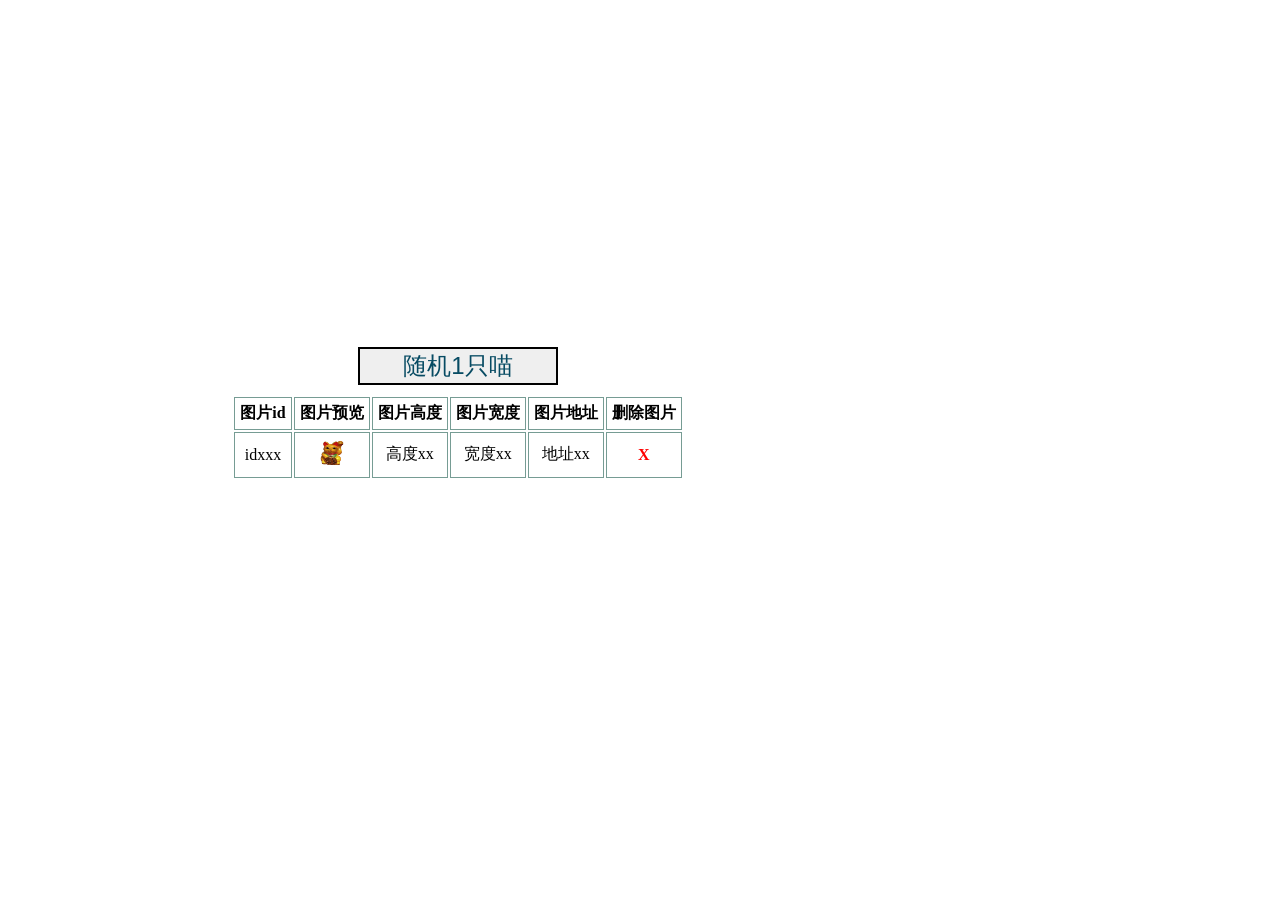
<file: index.html>
<!DOCTYPE html>
<html lang="en">
  <head>
    <meta charset="UTF-8" />
    <link rel="stylesheet" href="./style.css" />
    <title>蛋老喵</title>
  </head>
  <body>
    <button class="remind">随机1只喵</button>
    <table>
      <thead>
        <tr>
          <th>图片id</th>
          <th>图片预览</th>
          <th>图片高度</th>
          <th>图片宽度</th>
          <th>图片地址</th>
          <th>删除图片</th>
        </tr>
      </thead>
      <tbody id="table-body">
        <tr>
          <td>idxxx</td>
          <td><img src="./example.jpeg" /></td>
          <td>高度xx</td>
          <td>宽度xx</td>
          <td>地址xx</td>
          <td><a href="#">X</a></td>
        </tr>
      </tbody>
    </table>
    <script src="./script.js"></script>
  </body>
</html>
</file>
<file: style.css>
body {
  width: 900px;
  height: 800px;
  display: flex;
  flex-direction: column;
  justify-content: center;
  align-items: center;
}

button {
  font-size: 1.5rem;
  color: rgb(7, 75, 99);
  width: 200px;
  margin: 10px;
}

table {
  text-align: center;
}

th,
td {
  border: 1px solid rgb(118, 156, 148);
  padding: 5px;
}

a {
  text-decoration: none;
  color: red;
  font-weight: bolder;
}

img {
  height: 30px;
  width: 30px;
}

@keyframes changing {
  from {
    border-style: solid;
  }

  to {
    border-style: dotted;
    border-color: red;
  }
}

.remind {
  border-style: solid;
  animation-name: changing;
  animation-duration: 1s;
  animation-timing-function: linear;
  animation-iteration-count: infinite;
}

.green {
  background-color: rgb(106, 181, 118);
}
</file>
